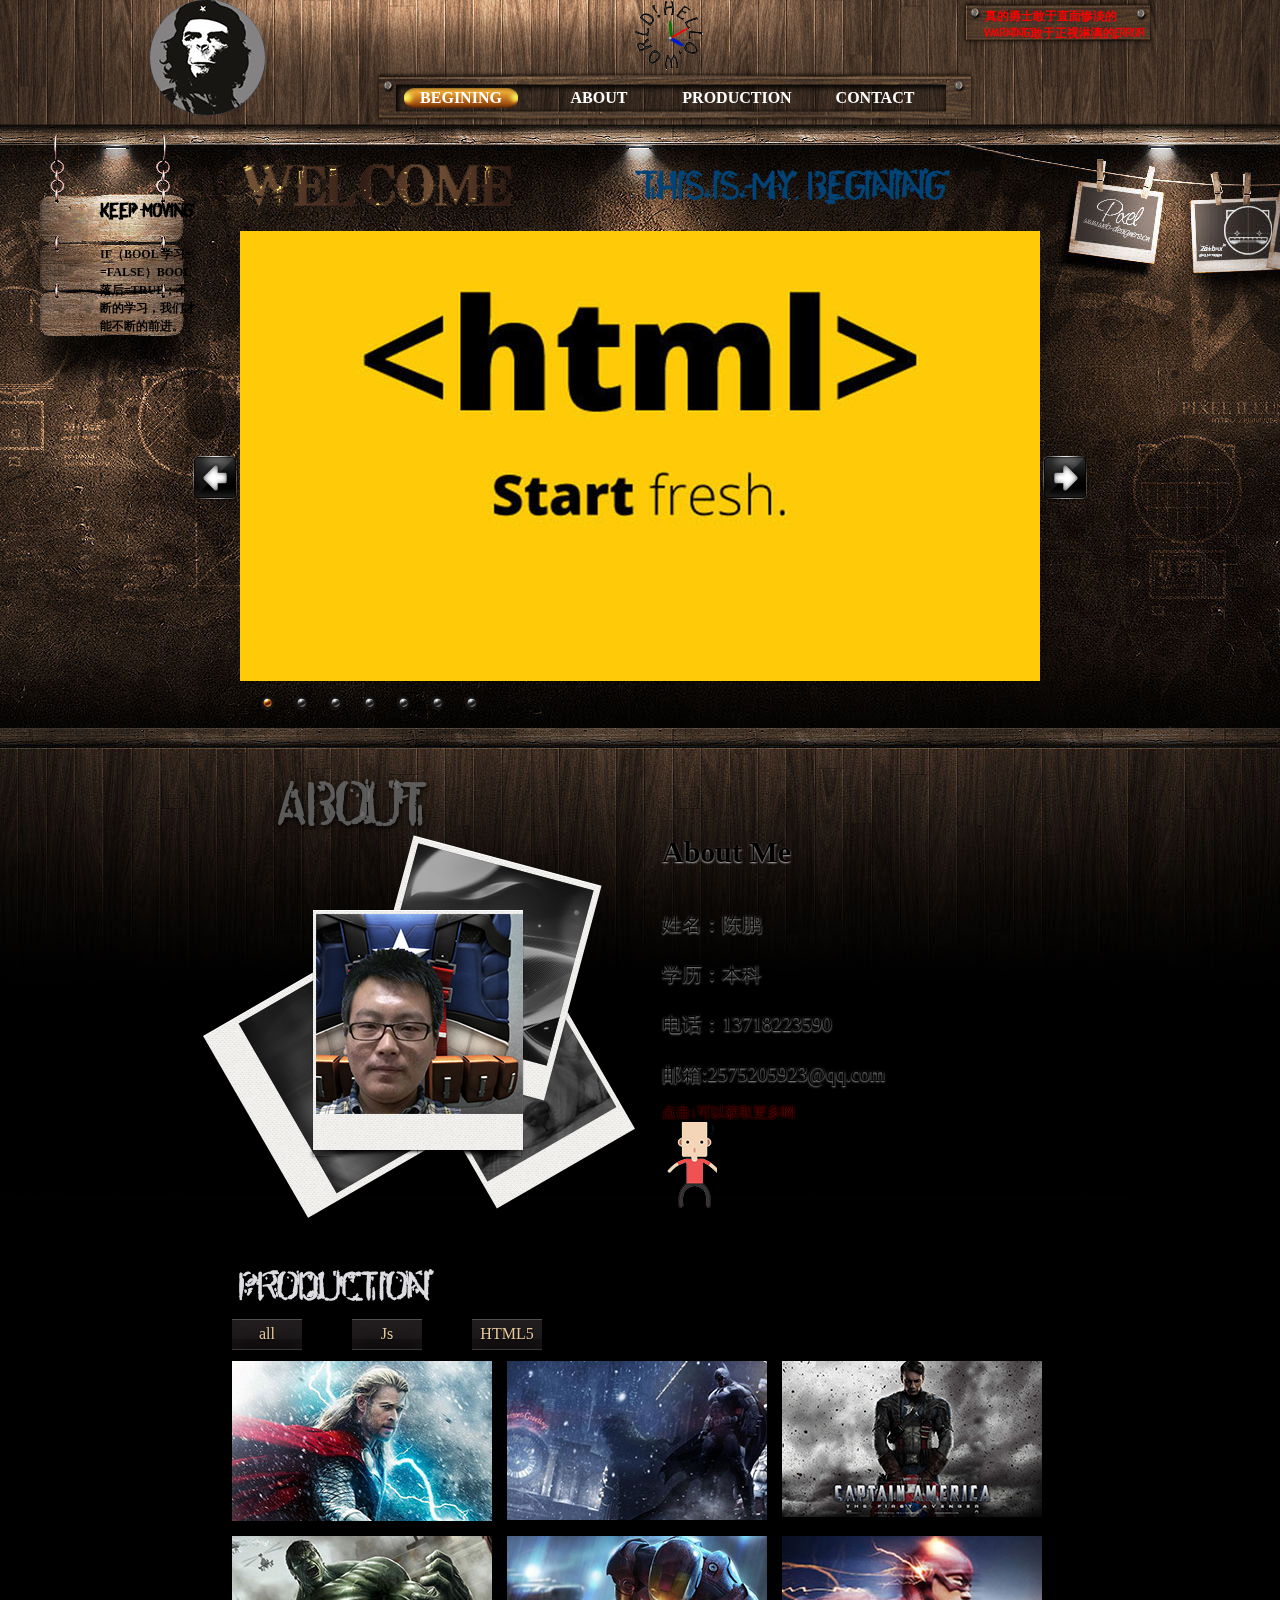
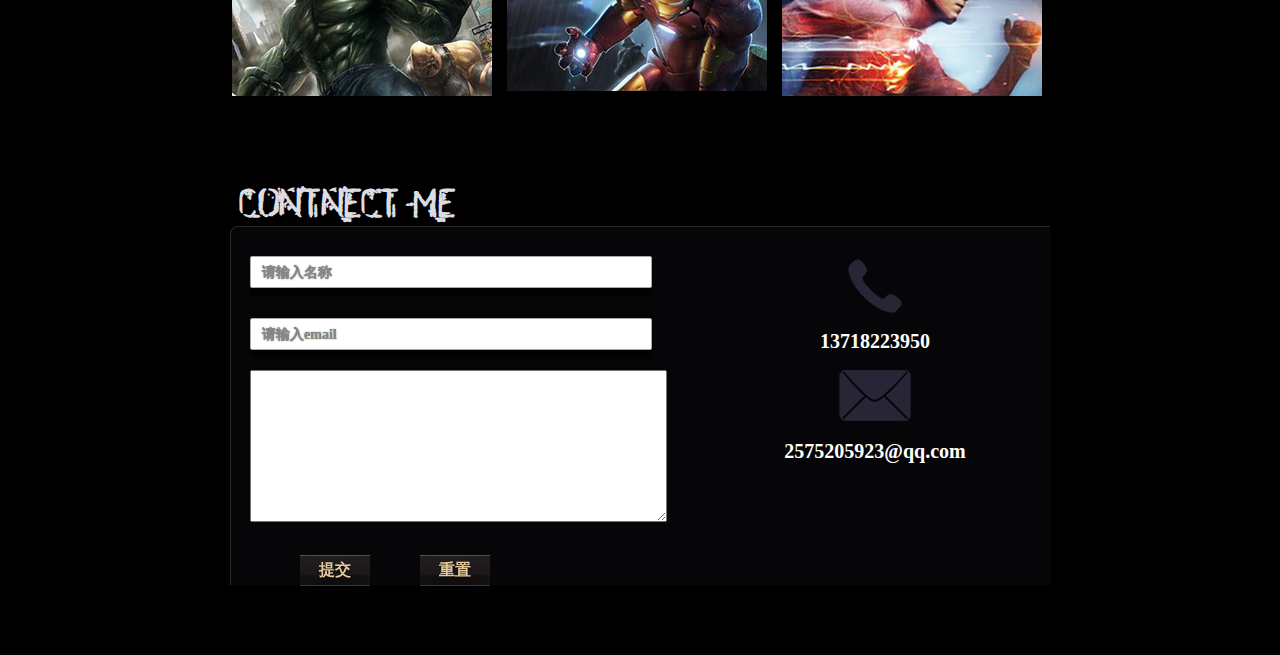
<file: index.html>
<!DOCTYPE html>
<html lang="en">
<head>
    <meta charset="UTF-8">
    <title>chenpeng</title>
    <link rel="stylesheet" href="css/jianjie.css"/>
    <script src="js/jquery-1.7.2.js"></script>
    <script src="js/index.js"></script>
</head>
<body >
    <div class="navbox" id="navbox">
        <div class="comwidth clearfix">
            <div class="tips">
                <p>真的勇士敢于直面惨淡的</p>
                <p>warning,敢于正视淋漓的error</p>
            </div>
            <div class="fl monkeybox">
                <div class="monkey"></div>
                <div class="back">
                    hi
                </div>
            </div>


            <div class="fl nav">
                <div class="clearfix word">
                    <div class="hour"></div>
                    <div class="min"></div>
                    <div class="sec"></div>
                    <div class="cap"></div>
                </div>
                <ul class="navlist clearfix" id="navlist">
                    <li><a href="javascript:;">BEGINING</a></li>
                    <li><a href="#about">ABOUT</a></li>
                    <li><a href="#production">PRODUCTION</a></li>
                    <li><a href="#connect">CONTACT</a></li>
                    <li class="move"></li>
                </ul>
            </div>
        </div>
    </div>
        <div class="comwidth" id="home">
            <div class="welcome" id="welcome">this is my begining</div>
            <div class="bigbox" id="bigbox">
                <div class="sign">
                    <h4>
                        KEEP MOVING
                    </h4>
                    <p>IF（BOOL 学习= =FALSE）BOOL 落后=TRUE；不断的学习，我们才能不断的前进。</p>
                </div>
                <div id="banbox" class="banbox">

                </div>
                <div class="pagebox">
                    <div class="page">
                        <div class="front"></div>
                        <div class="back"></div>
                    </div>
                    <div class="page2">
                    </div>
                </div>
                <a href="javascript:;" id="left"></a>
                <a href="javascript:;" id="right"></a>


                <div class="btnbox clearfix">
                    <span class="active"></span>
                    <span></span>
                    <span></span>
                    <span></span>
                    <span></span>
                    <span></span>
                    <span></span>
                </div>
            </div>
        </div>
        <div class="comwidth about" id="about">
            <h3 >about</h3>
            <div class="clearfix">
                <img src="images/me.png" class="fl" />
                <div class="fl art">
                    <h5>About Me</h5>
                    <p>姓名：陈鹏</p>
                    <p>学历：本科</p>
                    <p>电话：13718223590</p>
                    <p>邮箱:2575205923@qq.com</p>
                    <span>点击↓可以获取更多哟</span>
                    <div class="more" id="open"></div>
                </div>
            </div>
            <div class="opa"></div>
            <div class="b">
                <div class="a a1"></div>
                <div class="a a2"></div>
                <div class="a a3"></div>
                <div class="a a4"></div>
                <div class="a a5"></div>

                <div class="conbox" data-page="0">
                    <span id="clsoebtn" class="closebtn">×</span>
                    <ul class="menulist clearfix">
                        <li class="active">
                            <a href="javascript:;">
                                <span>h</span>
                                <span>home</span>
                            </a>
                        </li>

                        <li id="at">
                            <a href="javascript:;">
                                <span>s</span>
                                <span>skills</span>
                            </a>
                        </li>
                        <li>
                            <a href="javascript:;">
                                <span>e</span>
                                <span>experience</span>
                            </a>
                        </li>
                    </ul>
                    <ul class="pagelist">
                        <li class="first bounceIn">
                            <h4 class="fltit">web前端个人简历</h4>
                            <p>姓名：陈鹏</p>
                            <p>民族：汉</p>
                            <p>性别：男</p>
                            <p>学历：本科</p>
                            <p>毕业院校:河北联合大学</p>
                            <p>联系电话:13718223950</p>
                            <p>邮箱：2575205923@qq.com</p>
                            <p class="langt">路漫漫其修远兮</p>
                            <p class="langb">吾将上下而求索</p>
                        </li>
                        <li class="two">
                            <h4>My skills</h4>
                            <div>
                                <h5>html</h5>
                                <div class="resume-info">
                                    <div class="resume-bar">
                                        <div class="slider-bg bg-grey"></div>
                                        <div class="slider-bar color-bar"></div>
                                    </div>
                                </div><span>90%</span>
                            </div>
                            <div>
                                <h5>css</h5>
                                <div class="resume-info">
                                    <div class="resume-bar">
                                        <div class="slider-bg bg-grey"></div>
                                        <div class="slider-bar color-bar"></div>
                                    </div>
                                </div><span>88%</span>
                            </div>
                            <div>
                                <h5>HTML 5 & CSS 3</h5>
                                <div class="resume-info">
                                    <div class="resume-bar">
                                        <div class="slider-bg bg-grey"></div>
                                        <div class="slider-bar color-bar"></div>
                                    </div>
                                </div><span>80%</span>
                            </div>
                            <div>
                                <h5>js</h5>
                                <div class="resume-info">
                                    <div class="resume-bar">
                                        <div class="slider-bg bg-grey"></div>
                                        <div class="slider-bar color-bar"></div>
                                    </div>
                                </div><span>80%</span>
                            </div>
                            <div>
                                <h5>jQuery</h5>
                                <div class="resume-info">
                                    <div class="resume-bar">
                                        <div class="slider-bg bg-grey"></div> <!-- Slider Background -->
                                        <div class="slider-bar color-bar"></div> <!-- Slider Bar -->
                                    </div>
                                </div><span>85%</span>
                            </div>
                            <div>
                                技能评价：
                                <p>1. 熟练使用html / css / JavaScript等前端技术，具备开发原生JS程序能力；</p>
                                <p>2. 熟练使用HTML5、CSS3，并且掌握开发WebApp技术；</p>
                                <p>3. 掌握面向对象编程思想，能实现模块封装，了解MVC等开发模式；</p>
                               <p> 4. 熟悉jQuery库；</p>
                               <p> 5. 能够运用JavaScript, jQuery, Ajax, Jsonp 实现动态效果和页面交互；</p>
                                <p>6. 熟悉sea.js / require.js，对模块式开发有一定的了解；</p>
                                <p>7. 对css/JavaScript性能优化、解决多浏览器兼容性问题有一定的经验；</p>
                                <p>8. 掌握移动端布局；</p>
                                <p>9. 可以熟练地使用svn, git代码管理软件；</p>
                                <p>10. 熟练使用audio，video等h5标签</p>
                            </div>
                        </li>
                        <li class="three">
                            <img src="images/e.png" alt="">
                        </li>
                    </ul>
                </div>
            </div>
        </div>
        <div class="comwidth" id="production">
            <h3 style="margin-top:40px;">production</h3>
            <div class="workbtnbox clearfix">
                <span class="btn">all</span>
                <span class="btn">Js</span>
                <span class="btn">HTML5</span>
            </div>
            <ul class="worklist clearfix">
                <li class="js block">
                    <img src="images/l1.jpg" alt="">
                    <span class="change">手风琴效果</span>
                </li>
                <li class="js block">
                    <img src="images/l2.jpg" alt="">
                    <span class="change">图片轮播</span>
                </li>
                <li class="js block">
                    <img src="images/l3.jpg" alt="">
                    <span class="change">放大镜</span>
                </li>
                <li class="h5 block">
                    <img src="images/l4.jpg" alt="">
                    <span class="change">css3绽放</span>
                </li>
                <li class="h5 block">
                    <img src="images/l5.jpg" alt="">
                    <span class="change">自定义音乐播放器</span>
                </li>
                <li class="h5 block">
                    <img src="images/l6.jpg" alt="">
                    <span class="change">物品展示</span>
                </li>
            </ul>
            <div class="opa"></div>
            <ul class="showlist">
                <li class="cat">
                    <span class="closebtn2">×</span>
                    <div>
                        <img src="images/7.jpg" alt="">
                    </div>
                    <div>
                        <img src="images/8.jpg" alt="">
                    </div>
                    <div>
                        <img src="images/9.jpg" alt="">
                    </div>
                    <div>
                        <img src="images/10.jpg" alt="">
                    </div>
                    <div>
                        <img src="images/11.jpg" alt="">
                    </div>
                    <div>
                        <img src="images/12.jpg" alt="">
                    </div>
                    <div>
                        <img src="images/13.jpg" alt="">
                    </div>
                </li>
                <li class="picbox">
                    <span id="cleft"></span><span id="cright"></span>
                    <ul id="picplay" class="picplay clearfix">
                        <li class="firstone">
                            <img _src="images/7.jpg" alt="html">
                        </li>
                        <!--<li>-->
                            <!--<img _src="images/7.jpg" alt="body">-->
                        <!--</li>-->
                        <li>
                            <img _src="images/8.jpg" alt="div">
                        </li>
                        <li>
                            <img _src="images/9.jpg" alt="id">
                        </li>
                        <li>
                            <img _src="images/10.jpg" alt="class">
                        </li>
                        <li>
                            <img _src="images/11.jpg" alt="color">
                        </li>
                        <li>
                            <img _src="images/12.jpg" alt="html">
                        </li>
                    </ul>
                    <div class="btnbox clearfix btnbox2">
                        <span class="active"></span>
                        <span></span>
                        <span></span>
                        <span></span>
                        <span></span>
                        <span></span>
                    </div>
                    <span class="closebtn2 r30">×</span>
                </li>
                <li>
                    <div id="div1">
                        <img src="images/m1.jpg" height="310" width="310"/>
                        <span id="span1"></span>
                    </div>
                    <div id="div2">
                        <img src="images/b1.jpg" height="900" width="900">
                    </div>
                    <span class="closebtn2">×</span>
                </li>
                <li class="flower">
                    <div class="contentflowr">
                        <div class="flowr">
                            <div class="leaf"></div>
                            <div class="leaf"></div>
                            <div class="leaf"></div>
                            <div class="leaf"></div>
                            <div class="leaf"></div>
                            <div class="leaf"></div>
                            <div class="leaf"></div>
                            <div class="leaf"></div>
                        </div>
                        <div class="gline"></div>
                    </div>
                    <span class="closebtn2">×</span>
                </li>
                <li>
                    <div class="box">
                        <div class="player">
                            <div class="plist"></div>
                            <div class="title">
                    <span>
                        <label for="addFiles" >添加</label>
                        <input type="file" id="addFiles" multiple />
                    </span>
                                <span>单曲循环</span><br>
                                <span class="red">顺序播放</span>
                                <span>随机播放</span>
                            </div>

                            <div class="controls">
                                <div class="play"></div>
                                <div class="pause"></div>
                                <div class="rew"></div>
                                <div class="fwd"></div>
                            </div>
                            <div class="volume">
                                <div class="range"><span class="handle"></span></div>
                            </div>
                            <div class="tracker">
                                <div class="range"><span class="handle"></span></div>
                            </div>
                            <audio src="songs/The Dawn.mp3" id="audio"></audio>
                        </div>
                        <ul class="playlist">
                            <li><a href="javascript:;">The Dawn</a></li>
                            <li><a href="javascript:;">deguo</a></li>
                        </ul>
                    </div>

                    <span class="closebtn2">×</span>
                </li>
                <li>
                    <span class="btn btn2" id="changeleft">左</span>
                    <span class="btn btn2" id="changeright">右</span>
                    <ul class="changelist">
                        <li class="l2">
                            <img src="images/9.jpg" alt="">
                        </li>
                        <li class="l1">
                            <img src="images/10.jpg" alt="">
                        </li>
                        <li class="cur">
                            <img src="images/12.jpg" alt="">
                        </li>
                        <li class="r1">
                            <img src="images/8.jpg" alt="">
                        </li>
                        <li class="r2">
                            <img src="images/7.jpg" alt="">
                        </li>
                        <li>
                            <img src="images/11.jpg" alt="">
                        </li>
                        <li><img src="images/13.jpg" alt=""></li>
                    </ul>
                    <span class="closebtn2">×</span>
                </li>
            </ul>
        </div>
        <div class="comwidth m70" id="connect">
            <h3>contnect me</h3>
            <div class="connect">
                    <div class="fo">
                        <input type="text" name="name" id="name" required=''>
                        <label alt='请输入名称' placeholder='名称'></label>
                    </div>
                    <div class="fo">
                        <input type="text" name="email" id="email" required='' >
                        <label alt='请输入email' placeholder='email'  ></label>
                    </div>
                    <div class="fo">
                       <textarea name="message"  cols="50" rows="10" id="message" ></textarea>
                    </div>
                <div class="loadbox">
                    <div id="fountainG">
                        <div id="fountainG_1" class="fountainG">
                        </div>
                        <div id="fountainG_2" class="fountainG">
                        </div>
                        <div id="fountainG_3" class="fountainG">
                        </div>
                        <div id="fountainG_4" class="fountainG">
                        </div>
                        <div id="fountainG_5" class="fountainG">
                        </div>
                        <div id="fountainG_6" class="fountainG">
                        </div>
                        <div id="fountainG_7" class="fountainG">
                        </div>
                        <div id="fountainG_8" class="fountainG">
                        </div>
                    </div>
                </div>
                   <div class="btn" id="sub">提交</div><div class="btn" id="res">重置</div>

                <div class="num">
                    <div class="phone">
                        <i></i>
                        <p>13718223950</p>
                    </div>
                    <div class="mail">
                        <i></i>
                        <p>2575205923@qq.com</p>
                    </div>
                </div>
            </div>
        </div>
    <div id="gotop" class="gotop">
        <span></span>
    </div>

</body>
</html>
</file>
<file: css/jianjie.css>
/*默认样式*/
* {
    padding: 0;
    margin: 0;
}

body {
    font-size: 12px;
    font-family:'Microsoft YaHei';
    overflow-x: hidden;

}

h1, h2, h3, h4, h5, h6 {
    font-weight: normal;
    font-size: 12px;
}

a {
    color: #000;
    text-decoration: none;
}

ul, ol {
    list-style: none;
}

i, em {
    font-style: normal;
}

b, strong {
    font-weight: normal;
}

a img {
    border: none;
    border: 0;
}

img {
    vertical-align: top;
}

.clearfix:after {
    display: block;
    content: '';
    clear: both;
}

.clearfix {
    zoom: 1;
}
/*通用的一些样式*/
.comwidth{width:980px;margin:0 auto;position:relative;}
.fl{float:left}
.fr{float:right}

/*头部*/
body{
    background:url(../images/bj1.jpg) no-repeat center top #000;
    width: 100%;
    height:100%;
    background-attachment: fixed;
    /*background-size:cover;*/
}
.navbox {
    background: url(../images/headerbg1.png) repeat-x center;
    /*background-size:cover;*/
    width: 100%;
    height: 130px;
    position:fixed;
    top:0;
    left:0;
    z-index:24;

}
@font-face{
    font-family:'1';
    src:url('../1.ttf');

}
.opa{
    height:4000px;
    background:rgba(0,0,0,.8);
    width:2000px;
    position:fixed;
    z-index:20;
    left:-20%;
    top:-2000px;
    display:none;
}
.pagelist li{

}
@keyframes back {

        to{

        transform:perspective(800px) rotateY(-180deg);
    }

}
.monkey {
    border-radius: 50%;
    background: url(../images/img.png) no-repeat -610px 0;
    height: 115px;
    width: 115px;;
    position:absolute;
    top:0;
    left:0;
    backface-visibility: hidden;
    z-index:2;
}
.monkeybox{
    /*animation:3s back 1s;*/
    animation-timing-function: ease;
    animation-iteration-count:2;
    animation-direction:alternate;
    height: 115px;
    width: 115px;;
    margin-right:127px;
    border-radius: 50%;
    position:relative;
    transform-style:preserve-3d;
    transform:perspective(800px) rotateY(0deg);
}
.monkeybox .back{
    height: 115px;
    width: 115px;
    border-radius: 50%;
    position:absolute;
    top:0;
    left:0;
    transform:scale(-1,1);
    font-size:40px;
    font-weight:bold;
    text-align:center;
    line-height:115px;
    color:#000;
    background:#004477;
    font-family: '1';
    
    z-index:1;
}
.navlist {
    position: relative;
    opacity:1;

}
.navlist li :hover{
    text-shadow: 0 0 5px #fff, 0 5px 2px rgba(0,0,0,.6);
}
.navlist .move {
    float: none;
    position: absolute;
    top: 3px;
    left: 0;
    background: url(../images/img.png)  no-repeat -496px 0 ;
    height:20px;
    width:114px;
    z-index:1;
    padding:0;
    margin:0 12px;
}

.navlist li {
    float: left;
    height: 20px;
    line-height: 25px;
    width: 114px;
    padding: 0 12px;
    text-align: center;
    position: relative;
    z-index: 2;
}

.navlist li a {
    font-size: 16px;
    color: #fff;
    font-weight: bold;
}

.word {
    background: url(../images/img.png) no-repeat -190px 0;
    width: 70px;
    height: 85px;
    margin:0 auto;
    position:relative;
}
.cap{
    width:4px;
    height:4px;
    background: -webkit-radial-gradient(#eee,#000);
    border-radius: 50%;
    position: absolute;
    top:36px;
    left:50%;

}
.word div{
    transform-origin:center bottom;
}
.hour{
    width:4px;
    height:16px;
    background: -webkit-radial-gradient(blue,#047);;
    position: absolute;
    left:56%;
    margin-left: -4px;
    top:22px;


    border-radius: 50% 50% 0 0;
}
.min{
    width:3px;
    height:18px;
    background:-webkit-radial-gradient(green,darkgreen);
    position: absolute;
    left:56%;
    top:20px;
    margin-left: -2px;

    border-radius: 50% 50% 0 0;
}
.sec{
    width:2px;
    height:20px;
    background: #f00;
    position: absolute;
    left:54%;
    top:18px;
    margin-left: -1px;

    border-radius: 50% 50% 0 0;
}
#home{height:630px;margin-top:140px;}
.playbox{width:800px;height:450px;position:relative;overflow:hidden;margin:0 auto;}
.bigbox{width:800px;height:450px;position:relative;margin:0 auto;}
.banbox>span{
    position: absolute;
    background:url(../images/0.jpg) no-repeat;
}

.bigbox > a {
    position: absolute;
    top: 50%;
    height: 47px;
    width: 47px;
    z-index: 20;
    background: none;
    box-shadow: inset 2px 2px 2px rgba(0,0,0,.1);
}
#left{left:-47px;background:url(../images/img.png) no-repeat -75px 0;}
#right{right:-50px;background:url(../images/img.png) no-repeat -28px 0;}
/*.picplay{position:absolute;top:0;left:0;width:5600px;}*/
/*.picplay li{float:left;width:800px;height:450px;position:relative;}*/
/*.picplay li div {*/
     /*position: absolute;*/
     /*bottom: 20px;*/
     /*font-weight: bold;*/
     /*font-family: '1';*/
     /*left: 50%;*/
     /*font-size:30px;*/
 /*}*/
/*.picplay li div .color{*/
    /*color:#047;*/
/*}*/
/*.picplay li div p {*/
    /*position: relative;*/
    /*left: -50%;*/
    /*color:#047;*/
/*}*/
.banbox{
    width: 800px;
    height: 450px;
    position: relative;
    margin: 0 auto;
    background: url(../images/0.jpg) no-repeat;
    overflow: hidden;
}
.tips{position:absolute;right:-15px;color:red;
    font-weight:bold;top:8px;font-family:'1';}
.btnbox{position:absolute;bottom:-30px;left:10px;
    background:rgba(0,0,0,0);}
.btnbox span{
    float:left;
    margin:0 10px;
    background:url(../images/img.png) no-repeat -14px 0;
    width:14px;height:16px;

}
.banbox span{
    transform-style: preserve-3d;
}
.banbox span em{
    position: absolute;
    width:100%;
    height:100%;
    left:0;
    top:0;
}
.banbox span .front{
    background: url(../images/0.jpg) no-repeat;
    transform: translateZ(1px);
}
.banbox span .back{
    background: url(../images/1.jpg) no-repeat;
    transform: translateZ(-1px) scale(-1,1);
}
.btnbox .active{background:url(../images/img.png) no-repeat 0 0;}
.pagebox{
    height:100%;
    width:100%;
    position:absolute;
    top:0;
    left:0;
}
.page{
    position: absolute;
    right:0;
    top:0;
    width:50%;
    height:100%;
    transform-style:preserve-3d;
    transform-origin: left center;
    z-index:2;
    transform:perspective(800px) rotateY(0deg);
}
.page div{
    position: absolute;
    left:0;
    top:0;
    width:100%;
    height:100%;
}
.front{
    z-index: 2;
    backface-visibility: hidden;
    background-position: right top;
}
.back{
    z-index: 1;
    transform: scale(-1,1);
    background-position:left top;
}

.page2{
    width:50%;
    height:100%;
    position: absolute;
    right:0;
    top:0;
    z-index: 1;
    background-position:right top;
}
.sign {
    position: fixed;
    left: 100px;
    top: 200px;
    height: 95px;
    width: 100px;
    line-height:18px;
    font-weight:bold;
    color:#000;
}

.sign h4 {
    height: 45px;
    font-size:20px;
    line-height: 20px;

    font-weight: bold;
    font-family: '1';
}
.welcome {
    background: url(../images/welcome.png) left center no-repeat;
    width: 600px;
    height: 91px;
    margin-left:90px;
    padding-left:400px;
    color:#047;
    line-height:90px;
    font-size:40px;
    font-weight:bold;
    font-family:'1';
}
/*about*/
.about>h3{
    font-size:60px;
    font-weight:bold;
    text-shadow: rgba(0,0,0,0.9) 1px 2px 5px;
    color:rgba(111,111,111,.8);
    width:260px;
    height:45px;
    margin-left:85px;
    margin-bottom:20px;
    font-family:'1';
}
.art{
    font-size:20px;
    width:450px;
    margin-left:20px;
}
.art h5{
    font-weight:bold;
    font-size:30px;
    margin-bottom:30px;

}
.art p{
    line-height:50px;
}
.art .more{
    background:url(../images/img.png) no-repeat -882px 0;
    height:98px;
    width:55px;

}
.art span{
    font-size:14px;
    text-shadow: rgba(255,0,0,0.9) 0 0 2px;
}
.art .more:hover{
    background-position: -1016px 0;
}
.about{
    text-shadow: 0 1px 2px rgba(255, 255, 255, 0.75);
    box-sizing: border-box;
    padding-left:44px;

}
.about img{
    color: transparent;
}
/*简历页*/
@keyframes left{
    from{
        transform:rotate(720deg);
        right:48%;
    }
    to{
        transform:rotate(0deg);
        right:-100%;

    }
}
@keyframes right {

    to{
        transform:rotate(720deg);
        right:48%;

    }
}
.b {
    width:250px;
    height:250px;
    top:200px;
    right:-100%;
    position: absolute;
    transform-style:preserve-3d ;
    z-index:10086!important;

}
.a {
    position:absolute;
    width: 50%;
    height: 50%;
    background:red;
    font-size:20px;
    top:0;
    left:0;
    transform: perspective(800px) scale(1);
    background:rgba(255,255,255,0);
}
.conbox{
    position:absolute;
    top:0;
    left:0;
    height:200%;
    width:200%;
    opacity:0;
    background:#eae2d5;

;
}

.closebtn{
    position:absolute;
    height:30px;
    width:30px;
    top:5px;
    right:5px;
    border:3px solid #000000;
    color:red;
    font-size:20px;
    border-radius:50%;
    text-align:center;
    cursor:pointer;


}
.menulist{
    margin-left:82px;
}
.menulist li {
    float       : left;
    position    : relative;
    margin-left : 33px;
    cursor      : pointer;
    background: #eae2d5;
    list-style-type    : none;
    border-left        : 2px solid #d7cfc2;
    border-right       : 2px solid #d7cfc2;
    transition : margin .1s ,padding .1s ,border 1s;
}

.menulist li:first-child {
    margin-left : 18px;
}

.menulist li:before, .menulist li:after {
    content: '';
    display: block;
    position: absolute;
    top: 0;
    width: 20px;
    height: 100%;
    background: inherit;
    transition: all .1s;
}
.fltit{
    text-align:center;
    font-size:30px;
    font-weight:bold;
}
.menulist li:before {
    right : 100%;
}

.menulist li:after {
    left : 100%;
}
.menulist li:hover {
    margin-top : -9px;
    box-shadow : 0 4px 10px 0 #000;
    transition : all .2s;
}

.menulist li:hover:before ,.menulist li:hover:after {
    height : 86%;
    background: #d7cfc2;
    transition: all .2s;
}

.menulist li:hover:before {
    transform : rotate(-30deg) skew(-30deg) translate(0,9px);
}

.menulist li:hover:after {
    transform : rotate(30deg) skew(30deg) translate(0,9px);
}

.menulist li a {
    display : block;
    padding :0 12px;
    text-decoration : none;
    text-align      : center
}

.menulist li a span {
    text-shadow : 1px 1px 1px #FFF;
    color       : #857e74;
    transition  : all .2s;
}

.menulist li a span:first-child {

    font-size   : 33px;
    display     : block;
}

.menulist li a span:last-child {
    text-transform : capitalize;
    font-size      : 11px;
    letter-spacing : 1px;
    font-style     : italic;
    color   	   : #6488ba;
}

.menulist .active span {
    transition : all .2s;
}

.menulist .active span:first-child {
    color : #6488ba;
    text-shadow  : 1px 1px 1px #FFF , 0 0 1px #6488ba;
}

.menulist .active  span:last-child {
    color : #857e74;
}

@keyframes bounceIn {
    from, 20%, 40%, 60%, 80%, to {
        -webkit-animation-timing-function: cubic-bezier(0.215, 0.610, 0.355, 1.000);
        animation-timing-function: cubic-bezier(0.215, 0.610, 0.355, 1.000);
    }

    0% {
        opacity: 0;
        -webkit-transform: scale3d(.3, .3, .3);
        transform: scale3d(.3, .3, .3);
    }

    20% {
        -webkit-transform: scale3d(1.1, 1.1, 1.1);
        transform: scale3d(1.1, 1.1, 1.1);
    }

    40% {
        -webkit-transform: scale3d(.9, .9, .9);
        transform: scale3d(.9, .9, .9);
    }

    60% {
        opacity: 1;
        -webkit-transform: scale3d(1.03, 1.03, 1.03);
        transform: scale3d(1.03, 1.03, 1.03);
    }

    80% {
        -webkit-transform: scale3d(.97, .97, .97);
        transform: scale3d(.97, .97, .97);
    }

    to {
        opacity: 1;
        -webkit-transform: scale3d(1, 1, 1);
        transform: scale3d(1, 1, 1);
    }
}
.bounceIn {
    -webkit-animation-name: bounceIn;
    animation-name: bounceIn;
    animation:bounceIn ease 3s 1 both;
}
.pagelist li{
    opacity:0;
    position:absolute;
    top:0;
    left:20px;
}
.pagelist{
    position:relative;
    height:100%;
    width:100%;
}
.pagelist .two{
    color:#fff;
}
.first p{
    font-size:25px;
    line-height:30px;
   margin-left:20px;
}
.first .langt{
    font-size:30px;
    margin-top:40px;
    transform:rotate(-20deg);
    font-family:'1';
    color:#399;
}
.first .langb{
    font-size:30px;

    transform:rotateY(-20deg);
    font-family:'1';
    color:#399;
}
.two h4{
    font-weight:bold;
    font-size:25px;
    text-align:center;
}
.two h5{
    margin-left:10px;
    font-size:16px;
}
.resume-info {
    width: 70%;
    display:inline-block;
    margin-right:10px;
}
.resume-bar{
    width: 100%;
    margin: 3px 0;
    height: 8px;
    position: relative;
}
.slider-bg {
    position: absolute;
    top: 0;
    left: 0;
    width: 100%;
    height: 8px;
    z-index: 10;
    -webkit-border-radius: 4px;
    border-radius: 4px;
}
.bg-grey {
    background: #cecece;
    -webkit-box-shadow: inset 0px 1px 0px 0px rgba(0, 0, 0, 0.1), 0px 1px 0px 0px rgba(255, 255, 255, 0.9);
    box-shadow: inset 0px 1px 0px 0px rgba(0, 0, 0, 0.1), 0px 1px 0px 0px rgba(255, 255, 255, 0.9);
}
.color-bar{
    background:url(../images/bar-green.png) repeat-x;
    transition:all 2s ease-in-out ;
}
.color-bar2{
    background:url(../images/bar-blue.png) repeat-x;
}
.color-bar3{
    background:url(../images/bar-yellow.png) repeat-x;
}
.color-bar4{
    background:url(../images/bar-red.png) repeat-x;
}
.slider-bar {
    position: absolute;
    top: 0;
    left: 0;
    background-repeat: repeat-x;
    background-position: left top;
    width: 0%;
    height: 8px;
    z-index: 11;
    -webkit-border-radius: 4px;

    border-radius: 4px;
    -webkit-box-shadow: inset 0px 1px 0px 0px rgba(255, 255, 255, 0.75), 0px 1px 0px 0px rgba(0, 0, 0, 0.1);
    box-shadow: inset 0px 1px 0px 0px rgba(255, 255, 255, 0.75), 0px 1px 0px 0px rgba(0, 0, 0, 0.1);
}
.two p{
    line-height:20px;
}
/**/
.a1{
    background:rgba(255,255,255,1);
}
.a2:before,.a3:before,.a4:before,.a5:before {
    content: "";
    position: absolute;
    top: 0;
    left: 0;
    width: 100%;
    height: 100%;
    background:#fff;
    opacity:0;


}
.a2 {
    transform: scale(1) rotateZ(90deg);
    top:0;
    left:50%;
}
.a3 {
    transform: scale(1) rotateZ(-180deg);
    width:100%;
    position:absolute;
    top:50%;
    left:0;
}
.a4 {
    transform: scale(1) rotateZ(90deg);
    position:absolute;
    top:0;
    height:100%;
    width:100%;
    left:100%;
}
.a5{
    position:absolute;
    top:100%;
    height:100%;
    width:200%;
    left:0;
    transform: scale(1) rotateZ(180deg);
}
.fold2:before {
    animation: fold 2s 1 ease-in-out both .5s;
    transform-origin:100% 100%;

}
.fold3:before {
    animation: fold 2s 1 ease-in-out both 1s;
    transform-origin:bottom center;

}
.fold4:before {
    animation: fold 2s 1 ease-in-out both 1.5s;
    transform-origin: 100% 100%;

}
.fold5:before{
    animation: fold 2s 1 ease-in-out both 2s;
    transform-origin: 100% 100%;
}
.back2:before{
    animation: back 2s 1 ease-in-out both 2s;
    transform-origin:100% 100%;
}
.back3:before{
    animation: back 2s 1 ease-in-out both 1.5s;
    transform-origin:100% 100%;
}
.back4:before{
    animation: back 2s 1 ease-in-out both 1s;
    transform-origin:100% 100%;
}
.back5:before{
    animation: back 2s 1 ease-in-out both .5s;
    transform-origin:100% 100%;
}

@keyframes fold {
    0%, 10% {
        transform: perspective(800px) rotateX(-180deg);
        opacity: 0;
    }
    25%,
    100% {
        transform: perspective(800px) rotateX(0deg);
        opacity: 1;
    }
}
@keyframes back {
    0%, 10% {
        transform: perspective(800px) rotateX(0deg);
        opacity: 1;
    }
    25%,
    100% {
        transform: perspective(800px) rotateX(-180deg);
        opacity: 0;
    }
}
/**/
@keyframes bounceInUp {
  from, 60%, 75%, 90%, to {
    -webkit-animation-timing-function: cubic-bezier(0.215, 0.610, 0.355, 1.000);
    animation-timing-function: cubic-bezier(0.215, 0.610, 0.355, 1.000);
  }

  from {
    opacity: 0;
    -webkit-transform: translate3d(0, 3000px, 0);
    transform: translate3d(0, 3000px, 0);
  }

  60% {
    opacity: 1;
    -webkit-transform: translate3d(0, -20px, 0);
    transform: translate3d(0, -20px, 0);
  }

  75% {
    -webkit-transform: translate3d(0, 10px, 0);
    transform: translate3d(0, 10px, 0);
  }

  90% {
    -webkit-transform: translate3d(0, -5px, 0);
    transform: translate3d(0, -5px, 0);
  }

  to {
    -webkit-transform: translate3d(0, 0, 0);
    transform: translate3d(0, 0, 0);
  }
}

.bounceInUp {
  -webkit-animation-name: bounceInUp;
  animation-name: bounceInUp;
}

@keyframes bounceOutUp {
  20% {
    -webkit-transform: translate3d(0, -10px, 0);
    transform: translate3d(0, -10px, 0);
  }

  40%, 45% {
    opacity: 1;
    -webkit-transform: translate3d(0, 20px, 0);
    transform: translate3d(0, 20px, 0);
  }

  to {
    opacity: 0;
    -webkit-transform: translate3d(0, -2000px, 0);
    transform: translate3d(0, -2000px, 0);
  }
}
.bounceOutUp {
  -webkit-animation-name: bounceOutUp;
  animation-name: bounceOutUp;
}
/*work*/
.workbtnbox{
    margin:10px 0 12px 32px;
}
.workbtnbox span{
    float:left;
    cursor:pointer;
}
.worklist{
    overflow: hidden;
}
.worklist span{
    font-size:20px;
    text-align:center;
    line-height:160px;
}
.worklist .active{
    animation:workMove 1s forwards;
}
.worklist .out{
    animation:workOut 1s forwards;
}
@keyframes workMove {
    from{
        opacity:0;
        transform:scale3d(0.001,0.001,0.004);
    }
    to{
        opacity:1;
        transform:scale3d(1.001,1.001,1.004);
    }
}
@keyframes workOut {
    from{
        opacity:1;
        transform:scale3d(1.001,1.001,1.004);
    }
    to{

        opacity:0;
        transform:scale3d(0.001,0.001,0.004);
    }
}
.worklist{
    margin-left:82px;
    transform-style:preserve-3d;
}
.worklist li{
    float:left;
    width:260px;
    height:160px;
    position:relative;
    overflow: hidden;
    margin-bottom:15px;
    opacity:0;
    transition:all 1.2s ease;
}
.worklist .block{
    opacity:1;
}
.worklist .js{

}
.worklist .h5{

}
.worklist li:nth-child(2){
    margin:0 15px;
}
.worklist li:nth-child(5){
    margin:0 15px;
}
.worklist li .change{
    position:absolute;
    top:0;
    left:-100%;
    background:rgba(214,122,123,1);
    height:100%;
    width:100%;
}
.showlist{
    position:absolute;
    top:90px;
    left:82px;
}
.showlist>li{
    height:550px;
    width:820px;
    border:1px solid #444;
    position:absolute;
    top:0;
    left:0;
    display:none;
    z-index:40;
    overflow: hidden;
}
.showlist .cat{
    width:530px;
    left:160px;

}
.cat div{
    height:300px;
    border:1px solid #499;
    width:533px;
    position:absolute;
    top:0;left:0;
    background:red;
    margin:100px auto;

}
.closebtn2{
    position:absolute;
    height:30px;
    width:30px;
    top:5px;
    right:5px;
    border:3px solid #000000;
    color:red;
    font-size:20px;
    border-radius:50%;
    text-align:center;
    cursor:pointer;
    background:darkolivegreen;
}
/*播放器*/
.box {
    margin: 50px auto 0;
    width: 400px;
}
.player {
    background: transparent url("../images/spr.png") no-repeat scroll center top;
    height: 162px;
    position: relative;
    width: 326px;
    z-index: 2;
}
.title, .artist {
    font-family: verdana;
    left: 167px;
    position: absolute;

    -moz-user-select: none;
    -webkit-user-select: none;
    -ms-user-select: none;
}
.title {
    color: #FFFFFF;
    font-size: 14px;
    font-weight: bold;
    top: 23px;
}
.artist {
    color: #EEEEEE;
    font-size: 12px;
    top: 40px;
}
.plist {
    background: transparent url("../images/spr.png") no-repeat scroll -274px -175px;
    cursor: pointer;
    height: 34px;
    left: 288px;
    position: absolute;
    top: 20px;
    width: 32px;
}
.plist:hover {
    top: 21px;
}
.controls {
    cursor: pointer;
    height: 23px;
    left: 167px;
    position: absolute;
    top: 65px;
    width: 138px;
}
.controls .play, .controls .pause, .controls .rew, .controls .fwd {
    background: transparent url("../images/spr.png") no-repeat scroll 0 0;
    float: left;
    height: 100%;
    width: 33%;
}
.controls .play {
    background-position: -8px -171px;
}
.controls .pause {
    background-position: -8px -198px;
    display: none;
}
.controls .rew {
    background-position: -54px -171px;
}
.controls .fwd {
    background-position: -100px -171px;
}
.controls .play:hover {
    background-position: -8px -170px;
}
.controls .pause:hover {
    background-position: -8px -197px;
}
.controls .rew:hover {
    background-position: -54px -170px;
}
.controls .fwd:hover {
    background-position: -100px -170px;
}
.controls .visible {
    display: block;
}
.volume {
    height: 11px;
    left: 186px;
    position: absolute;
    top: 96px;
    width: 112px;
}
.volume .range{
    background: transparent url("../images/spr.png") no-repeat scroll 5px -222px;
    height: 100%;
    position:absolute;
    top: 0;
    width:100%;
}
.volume .handle{
    cursor: pointer;
    position: absolute;
    right:-2px;
    top: 2px;
    z-index: 2;
    background: url("../images/spr.png") no-repeat scroll -201px -188px rgba(0, 0, 0, 0);
    height: 13px;
    width: 13px;
}
.tracker {
    height: 15px;
    left: 20px;
    position: absolute;
    top: 126px;
    width: 270px;
}
.range {
    background: transparent url("../images/spr.png") no-repeat scroll 5px -222px;
    height: 100%;
    position:absolute;
    top: 0;
    width:0%;
}
.handle{
    cursor: pointer;
    position: absolute;
    right:-10px;
    top: 2px;
    z-index: 2;
    background: url("../images/spr.png") no-repeat scroll -201px -188px rgba(0, 0, 0, 0);
    height: 13px;
    width: 13px;
}
.playlist {
    background-color: #333333;
    border-radius: 5px 5px 5px 5px;
    list-style: none;
    margin: -10px 0 0 2px;
    padding-bottom: 10px;
    padding-top: 15px;
    position: relative;
    width: 322px;
    z-index: 1;
}
.playlist li {
    font-size:14px;
    height:20px;
    line-height:20px;
    color: #EEEEEE;
    cursor: pointer;
    margin: 0 0 5px 15px;
}
.playlist li.active {
    font-weight: bold;
}
.title span{
    text-shadow: rgba(0,0,0,0.9) 0 1px 2px;
    box-shadow: rgba(255, 255, 255, 0.25) 0 1px 0,
    inset rgba(255, 255, 255, 0.25) 0 1px 0,
    inset rgba(0, 0, 0, 0.25) 0 0 0,
    inset rgba(255, 255, 255, 0.03) 0 20px 0,
    inset rgba(0, 0, 0, 0.15) 0 -20px 20px,
    inset rgba(255, 255, 255, 0.05) 0 20px 20px;
    display:inline-block;
    text-align:center;
    cursor: pointer;
}
.title span:active{
    -webkit-box-shadow: rgba(255,255,255,0.25) 0 1px 0,
    inset rgba(255,255,255,0) 0 1px 0,
    inset rgba(0,0,0,0.5) 0 0 5px,
    inset rgba(255,255,255,0.03) 0 20px 0,
    inset rgba(0,0,0,0.15) 0 -20px 20px,
    inset rgba(255,255,255,0.05) 0 20px 20px;
    box-shadow: rgba(255,255,255,0.25) 0 1px 0,
    inset rgba(255,255,255,0) 0 1px 0,
    inset rgba(0,0,0,0.5) 0 0 5px,
    inset rgba(255,255,255,0.03) 0 20px 0,
    inset rgba(0,0,0,0.15) 0 -20px 20px,
    inset rgba(255,255,255,0.05) 0 20px 20px;
}
.title span label{
    text-align:center;
    padding-left:12px;
}
#addFiles{
    height:10px;width:10px;opacity:0;
    overflow:hidden;
}
.playlist a{
    text-decoration:none;
    color:#aaa;
    font-weight:bold;
}
.playlist a:hover{
    color:#fff;
    text-shadow:0 0 1px rgba(255,255,255,0.7);
}
.playlist .on{
    background:url(../images/play.gif) no-repeat right center;
    padding-right:20px;
}
.title .red{
    color:red;
    text-shadow:0 1px 2px #000;
}
/*开花*/
.contentflowr{
    height:400px;
    width:400px;
    margin:20px auto;
    position:relative;
    transform-style:preserve-3d;
}
.flowr{
    position: relative;
    margin:100px auto;
    width:100px;
    height:100px;
    transform-style:preserve-3d;


}
.gline {
    position: absolute;
    top: 50px;
    left: 200px;
    height: 180px;
    width: 3px;
    background: green;
    animation: 4s forwards fadeInUp;
}
@keyframes fadeInUp{
    from{
    opacity: 0;
    -webkit-transform: translate3d(0, 100%, 0);
    transform: translate3d(0, 100%, 0);
    }
    to{
    opacity: 1;
    -webkit-transform: none;
    transform: none;
    }
}
.leaf{
    position: absolute;
    margin-top: 50px;
    top:0;
    left:0;
    width: 50px;
    height: 50px;
    border-radius:50px 0;
    background: -webkit-linear-gradient(45deg, rgba(188, 190, 192, 1) 8%, rgba(158, 31, 99, 1) 30%, rgba(158, 31, 99, 1) 100%);
    box-shadow:inset 0 1px 5px rgba(188, 190, 192, 1);
    filter: alpha(opacity=50);
    transform: rotateX(-10deg) rotateZ(45deg) rotateY(-10deg) perspective(800px);
    transform-origin: top right;
    opacity:0;
}


.leaf:nth-child(2) {
    animation: show-2 5s ease-in-out forwards 1 3s;
}

.leaf:nth-child(3) {
    animation: show-3 5s ease-in-out 1 forwards 4s;
}

.leaf:nth-child(4) {
    animation: show-4 5s ease-in-out 1 forwards 5s;
}

.leaf:nth-child(5) {
    animation: show-5 5s ease-in-out 1 forwards 5s;
}

.leaf:nth-child(6) {
    animation: show-6 5s ease-in-out 1 forwards 4s;
}

.leaf:nth-child(7) {
    animation: show-7 5s ease-in-out 1 forwards 4s;
}

.leaf:nth-child(8) {
    animation: show-8 5s ease-in-out 1 forwards 5s;
}


@keyframes show-2 {
    0% {
        transform:rotateX(-10deg) rotateZ(45deg) rotateY(-10deg);
    }
    100% {
        transform: rotateX(-84deg) rotateZ(98deg) rotateY(-50deg);
    }
}

@keyframes show-3 {
    0% {
        transform:  rotateX(-10deg) rotateZ(45deg) ;
    }
    100% {
        transform:  rotateX(-70deg) rotateZ(96deg) ;
    }
}

@keyframes show-4 {
    0% {
        transform:  rotateX(-100deg) rotateZ(45deg) ;
    }
    100% {
        transform:  rotateX(-130deg) rotateZ(123deg) rotateY(-180deg);
    }
}

@keyframes show-5 {
    0% {
        transform:  rotateX(-10deg) rotateZ(45deg) ;
    }
    100% {
        transform:  rotateX(-70deg) rotateZ(149deg) ;
    }
}

@keyframes show-6 {
    0% {
        transform: rotateX(-10deg) rotateZ(45deg) ;
    }
    100% {
        transform:  rotateX(-40deg) rotateZ(155deg) ;
    }
}

@keyframes show-7 {
    0% {
        transform:  rotateX(-10deg) rotateZ(45deg) ;
    }
    100% {
        transform:  rotateX(-10deg) rotateZ(200deg) ;
    }
}
@keyframes show-8 {
    0% {
        transform:  rotateX(-10deg) rotateZ(45deg) ;
    }
    100% {
        transform:  rotateX(20deg) rotateZ(170deg) ;
    }
}
/*展示*/
.changelist{
    width:300px;
    height:300px;
    position: absolute;
    left:50%;
    top:50%;
    margin-left: -150px;
    margin-top: -150px;
}
.changelist li img{
    height:100%;
    width:100%;
    display:block;
}
.changelist li{
    position: absolute;
    width:100%;
    height:100%;
    border: 1px solid #ccc;
    left:0;
    top:0;
    font-size: 50px;
    font-weight: bold;
    background:red;
    font-family: "Microsoft yahei";
    color: #fff;
    text-align: center;
    line-height: 300px;
    opacity:0;
    transform:perspective(800px) translateX(0) rotateY(0);
    transition: 1s all ease;

    -webkit-box-reflect: below 5px -webkit-linear-gradient(rgba(255,255,255,0), rgba(255,255,255,0.4));
}
.changelist li.l2{
    opacity: 0;
    transform:perspective(800px) translateX(-350px) rotateY(60deg);
    z-index: 180;
}
.changelist li.l1{
    opacity: 0.8;
    transform:perspective(800px) translateX(-250px) rotateY(60deg);
    z-index: 200;
}
.changelist li.cur{
    opacity: 1;
    z-index: 10086;
}
.changelist li.r1{
    opacity: 0.8;
    transform:perspective(800px) translateX(250px) rotateY(-60deg);
    z-index: 200;
}
.changelist li.r2{
    opacity: 0;
    transform:perspective(800px) translateX(350px) rotateY(-60deg);
    z-index:180;
}
/*图片轮播*/
.showlist .picbox{
    position:relative;
    left:150px;
    top:20px;
    height:400px;
    width:533px;
    overflow:hidden;
}
#superbox{
    width:1000px;
    margin-left:200px;
}
.picplay{
    width:4264px;
    height:300px;
    position:absolute;
    top:0;
    left:0;
}
.picplay li{
    float:left;
    height:300px;
    width:533px;
}
#cleft{left:0;position:absolute;
    top:120px;
    height: 47px;
    width: 47px;
    z-index:40;
    background:url(../images/img.png) no-repeat -75px 0;
}
#cright{
    right:0;
    position: absolute;
    height: 47px;
    width: 47px;
    top:120px;
    z-index: 40;
    background:url(../images/img.png) no-repeat -28px 0;}
.btnbox2{
    bottom:110px;
    left:140px;
}
/*放大镜*/
#div1{position:relative;height:310px;width:310px;margin:50px 80px;}
#div1 span{position:absolute;top:0;left:0;display:none;height:40px;width:40px;background:#f40;}
#div2{display:none;position:absolute;height:310px;width:310px;top:50px;left:400px;overflow:hidden;}
#div2 img{position:absolute;left:0;top:0;height:900px;width:900px;}
/*表单*/
.gotop {
    position: absolute;
    top: 380px;
    left:85%;
    height: 140px;
    width: 140px;
    background: red;
    background:url(../images/img.png) no-repeat -725px 0;
    border-radius:50%;
    z-index:30;
    opacity: 0;
    animation:1s 1 ease forwards;
}
.gotop span{
    position:absolute;
    font-size:20px;
    background:url(../images/img.png) no-repeat #082c4c -260px 0;
    width:76px;
    height:76px;
    border-radius:50%;
    cursor:pointer;
    top:50%;
    left:50%;
    margin-left:-38px;
    margin-top:-32px;
    display:none;
}
.m70{
    margin:70px auto;
}
.connect{
    background:url(../images/aboutcontentbg.png)  no-repeat;
    width:800px;
    margin:0 auto;
    color: #f10456;
    font-weight:bold;
    padding-top:20px;
    padding-left:20px;
    position:relative;
}
form{
    width:400px;
}
form p{
    line-height:15px;
}
.connect input:focus{
    padding-left:20px;
}
.connect .fo{
    position:relative;
    width:450px;
}
.connect input[type="text"]:focus +label{
    border-color: #00bafa;

}
input{
    outline:none;
    border:1px solid #aaa;

    line-height:30px;
    width:400px;
    box-shadow: inset 0 0 0 #fff,0 8px 2px rgba(0,0,0,.6);
    border-radius:2px;
}
input[type="text"]:focus {
    border-color: #9ecaed;
    box-shadow: 0 0 6px #9ecaed;
}
input[type="text"][required]:focus + label[placeholder]:before {
    color: #00bafa;
}
input[type="text"]:focus + label[placeholder]:before,
input[type="text"]:valid + label[placeholder]:before {
    -webkit-transition-duration: .2s;
    transition-duration: .2s;
    transform: translate(0, -18px) scale(0.9, 0.9);
}
input[type="text"]:invalid + label[placeholder][alt]:before {
    content: attr(alt);
}
input[type="text"]+ label[placeholder] {
    display: block;
    pointer-events: none;
    line-height: 30px;
    font-size:14px;
    margin-top: -30px;

    margin-bottom: 20px;
}
input[type="text"]+ label[placeholder]:before {
    content: attr(placeholder);
    display: inline-block;
    margin: 0 10px;
    padding: 0 2px;
    color: #898989;
    transition: 0.3s ease-in-out;

    background:-webkit-linear-gradient(rgba(0,0,0,.8),rgba(0,0,0,0));
    text-shadow:0 0 2px rgba(0,0,0,.4);
    -webkit-background-clip: text;
}
input:nth-child(1),input:nth-child(2){
    transition: padding .25s;
    -o-transition: padding  .25s;
    -moz-transition: padding  .25s;
    -webkit-transition: padding  .25s;
    margin-top:10px;
}
.formtips{

    position:absolute;
    left:440px;
    width:90px;
    top:10px;
    line-height:15px;

}
.btn{
    line-height:30px;
    height:30px;
    display:inline-block;
    margin-left:50px;
    width:70px;
    cursor: pointer;
    opacity: 0.9;
    text-align:center;
    background:#151012;
    color:navajowhite;
    font-size:16px;
    text-shadow: rgba(0,0,0,0.9) 0 1px 2px;
    box-shadow: rgba(255, 255, 255, 0.25) 0 1px 0,
    inset rgba(255, 255, 255, 0.25) 0 1px 0,
    inset rgba(0, 0, 0, 0.25) 0 0 0,
    inset rgba(255, 255, 255, 0.03) 0 20px 0,
    inset rgba(0, 0, 0, 0.15) 0 -20px 20px,
    inset rgba(255, 255, 255, 0.05) 0 20px 20px;
}
.btn2{
    margin-left:220px;
    margin-top:60px;
}

.btn:hover{
    box-shadow: rgba(0, 0, 0, 0.5) 0 2px 5px,
    inset rgba(255, 255, 255, 0.25) 0 1px 0,
    inset rgba(0, 0, 0, 0.25) 0 0 0,
    inset rgba(255, 255, 255, 0.03) 0 20px 0,
    inset rgba(0, 0, 0, 0.15) 0 -20px 20px,
    inset rgba(255, 255, 255, 0.05) 0 20px 20px;
    -webkit-box-shadow:rgba(0, 0, 0, 0.5) 0 2px 5px,
    inset rgba(255, 255, 255, 0.25) 0 1px 0,
    inset rgba(0, 0, 0, 0.25) 0 0 0,
    inset rgba(255, 255, 255, 0.03) 0 20px 0,
    inset rgba(0, 0, 0, 0.15) 0 -20px 20px,
    inset rgba(255, 255, 255, 0.05) 0 20px 20px;;
}
.btn:active{
    -webkit-box-shadow: rgba(255,255,255,0.25) 0 1px 0,
    inset rgba(255,255,255,0) 0 1px 0,
    inset rgba(0,0,0,0.5) 0 0 5px,
    inset rgba(255,255,255,0.03) 0 20px 0,
    inset rgba(0,0,0,0.15) 0 -20px 20px,
    inset rgba(255,255,255,0.05) 0 20px 20px;
    box-shadow: rgba(255,255,255,0.25) 0 1px 0,
    inset rgba(255,255,255,0) 0 1px 0,
    inset rgba(0,0,0,0.5) 0 0 5px,
    inset rgba(255,255,255,0.03) 0 20px 0,
    inset rgba(0,0,0,0.15) 0 -20px 20px,
    inset rgba(255,255,255,0.05) 0 20px 20px;
}
.loadbox{
    width:240px;
    height:29px;
}

#fountainG{
    position:relative;
    width:240px;
    height:29px;
    display:none;
}

.fountainG{
    position:absolute;
    top:0;
    background-color:#33cc99;
    width:29px;
    height:29px;
    -webkit-animation:bounce_fountainG 1.3s infinite normal;
    -moz-animation:bounce_fountainG 1.3s infinite normal;
    -o-animation:bounce_fountainG 1.3s infinite normal;
    -ms-animation:bounce_fountainG 1.3s infinite normal;
    animation:bounce_fountainG 1.3s infinite normal;
    -moz-transform:scale(.3);
    -webkit-transform:scale(.3);
    -ms-transform:scale(.3);
    -o-transform:scale(.3);
    transform:scale(.3);
    border-radius:19px;
}

#fountainG_1{
    left:0;
    -moz-animation-delay:0.52s;
    -webkit-animation-delay:0.52s;
    -ms-animation-delay:0.52s;
    -o-animation-delay:0.52s;
    animation-delay:0.52s;
}

#fountainG_2{
    left:30px;
    -moz-animation-delay:0.65s;
    -webkit-animation-delay:0.65s;
    -ms-animation-delay:0.65s;
    -o-animation-delay:0.65s;
    animation-delay:0.65s;
}

#fountainG_3{
    left:60px;
    -moz-animation-delay:0.78s;
    -webkit-animation-delay:0.78s;
    -ms-animation-delay:0.78s;
    -o-animation-delay:0.78s;
    animation-delay:0.78s;
}

#fountainG_4{
    left:90px;
    -moz-animation-delay:0.91s;
    -webkit-animation-delay:0.91s;
    -ms-animation-delay:0.91s;
    -o-animation-delay:0.91s;
    animation-delay:0.91s;
}

#fountainG_5{
    left:120px;
    -moz-animation-delay:1.04s;
    -webkit-animation-delay:1.04s;
    -ms-animation-delay:1.04s;
    -o-animation-delay:1.04s;
    animation-delay:1.04s;
}

#fountainG_6{
    left:150px;
    -moz-animation-delay:1.17s;
    -webkit-animation-delay:1.17s;
    -ms-animation-delay:1.17s;
    -o-animation-delay:1.17s;
    animation-delay:1.17s;
}

#fountainG_7{
    left:180px;
    -moz-animation-delay:1.3s;
    -webkit-animation-delay:1.3s;
    -ms-animation-delay:1.3s;
    -o-animation-delay:1.3s;
    animation-delay:1.3s;
}

#fountainG_8{
    left:210px;
    -moz-animation-delay:1.43s;
    -webkit-animation-delay:1.43s;
    -ms-animation-delay:1.43s;
    -o-animation-delay:1.43s;
    animation-delay:1.43s;
}

@-moz-keyframes bounce_fountainG{
    0%{
        -moz-transform:scale(1);
        background-color:#33cc99;
    }

    100%{
        -moz-transform:scale(.3);
        background-color:#0099cc;
    }

}

@-webkit-keyframes bounce_fountainG{
    0%{
        -webkit-transform:scale(1);
        background-color:#33cc99;
    }

    100%{
        -webkit-transform:scale(.3);
        background-color:#0099cc;
    }

}

@-ms-keyframes bounce_fountainG{
    0%{
        -ms-transform:scale(1);
        background-color:#33cc99;
    }

    100%{
        -ms-transform:scale(.3);
        background-color:#0099cc;
    }

}

@-o-keyframes bounce_fountainG{
    0%{
        -o-transform:scale(1);
        background-color:#33cc99;
    }

    100%{
        -o-transform:scale(.3);
        background-color:#0099cc;
    }

}

@keyframes bounce_fountainG{
    0%{
        transform:scale(1);
        background-color:#33cc99;
    }

    100%{
        transform:scale(.3);
        background-color:#0099cc;
    }

}
#connect h3{
    margin-left:90px;
    font-size:40px;
    font-weight:bold;
    color:#dddce1;
    font-family:'1';
}
.num{
    position:absolute;
    height:300px;
    width:350px;
    right:0;
    top:20px;
}
.num p{
    text-align:center;
    font-size:20px;
    color:#fff;
    line-height:30px;
}
.phone i{
    background:url(../images/img.png) no-repeat -336px 0;
    height:80px;
    width:80px;
    display:block;
    margin:0 auto;
}
.mail i{
    background:url(../images/img.png) no-repeat -416px 0;;
    height:80px;
    width:80px;
    display:block;
    margin:0 auto;
}
#production h3{
    margin-left:90px;
    font-size:40px;
    font-weight:bold;
    color:#dddce1;
    font-family:'1';
}
</file>
